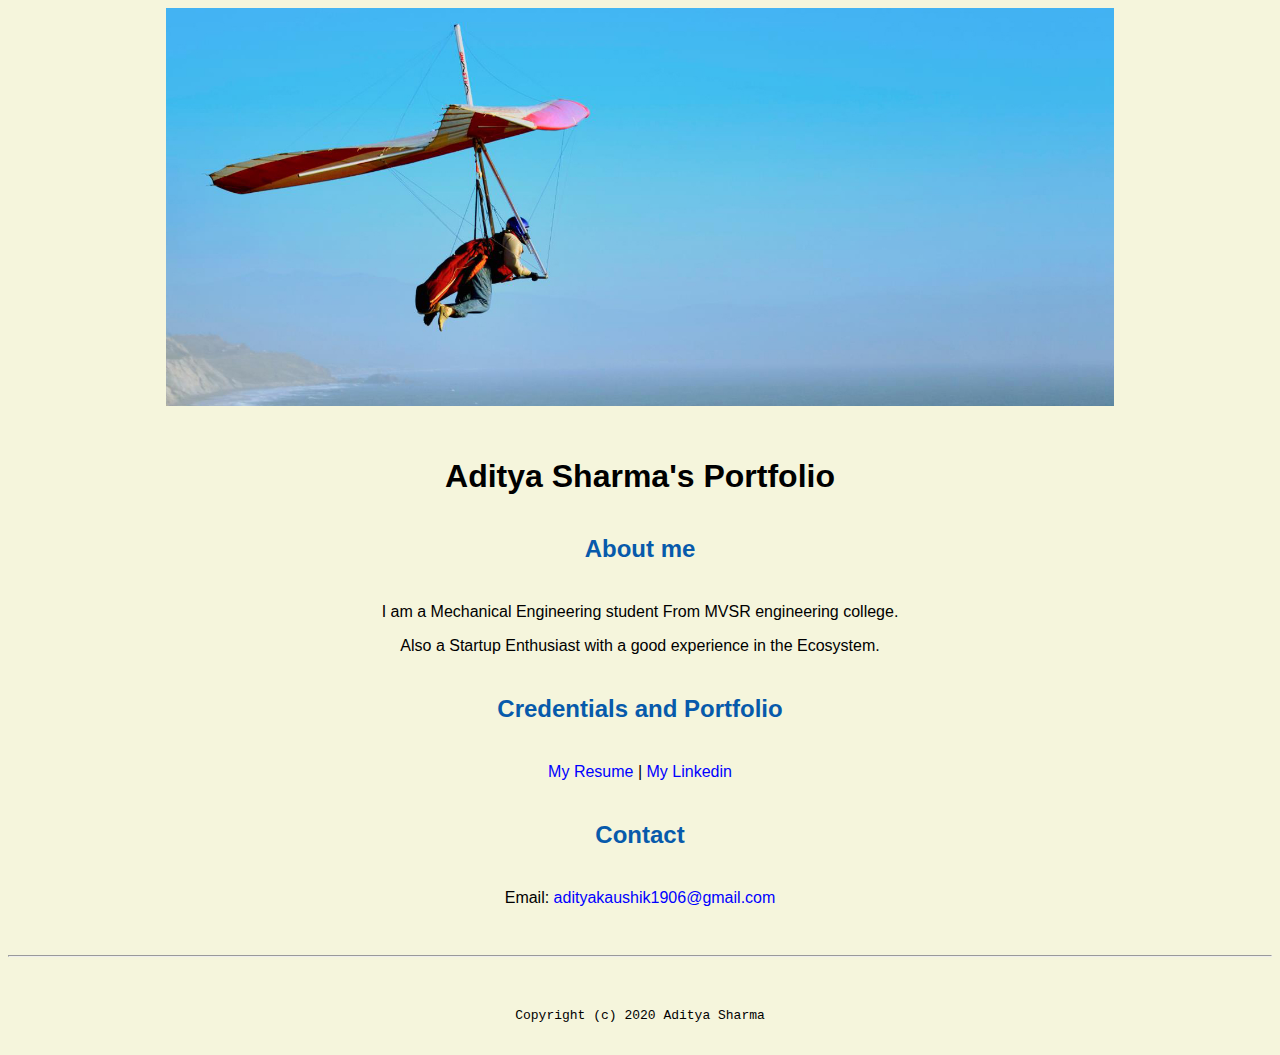
<file: index.html>
<!doctype html>

<!-- this is a comment for human! -->

<html lang="en">

  <header>
 <title>Aditya Sharma's Portfolio</title>
 <link rel="stylesheet" href="css/master.css">
 <link rel="faviconicon" href="favicon.ico" type="image/x-icon">
 <link rel="shortcut" href="favicon.ico" type="image/x-icon">
 <meta name="viewport" content="widht=device-width,initial-scale=1,shrink-to-fit=no">
 <meta name="name" content="Aditya Sharma's Portfolio">
 <meta name="robots" content="noindex,nofollow">
  </header>

  <body>
<img src="images/banner.jpg" width="75%" alt="banner">
<h1>Aditya Sharma's Portfolio</h1>
<h2>About me</h2>
<p> I am a Mechanical Engineering student From MVSR engineering college.</p>
<p> Also a Startup Enthusiast with a good experience in the Ecosystem.</p>
<h2>Credentials and Portfolio</h2>

<p><a href="resume.html">My Resume</a> | <a href="https://linkedin.com/aditya-s">My Linkedin</a></p>


<h2>Contact</h2>

<p>Email: <a href="mailto:adityakaushik1906@gmail.com">adityakaushik1906@gmail.com</a></p>
  </body>

  <footer>
<hr>
<code>Copyright (c) 2020 Aditya Sharma</code>
  </footer>

</html>
</file>
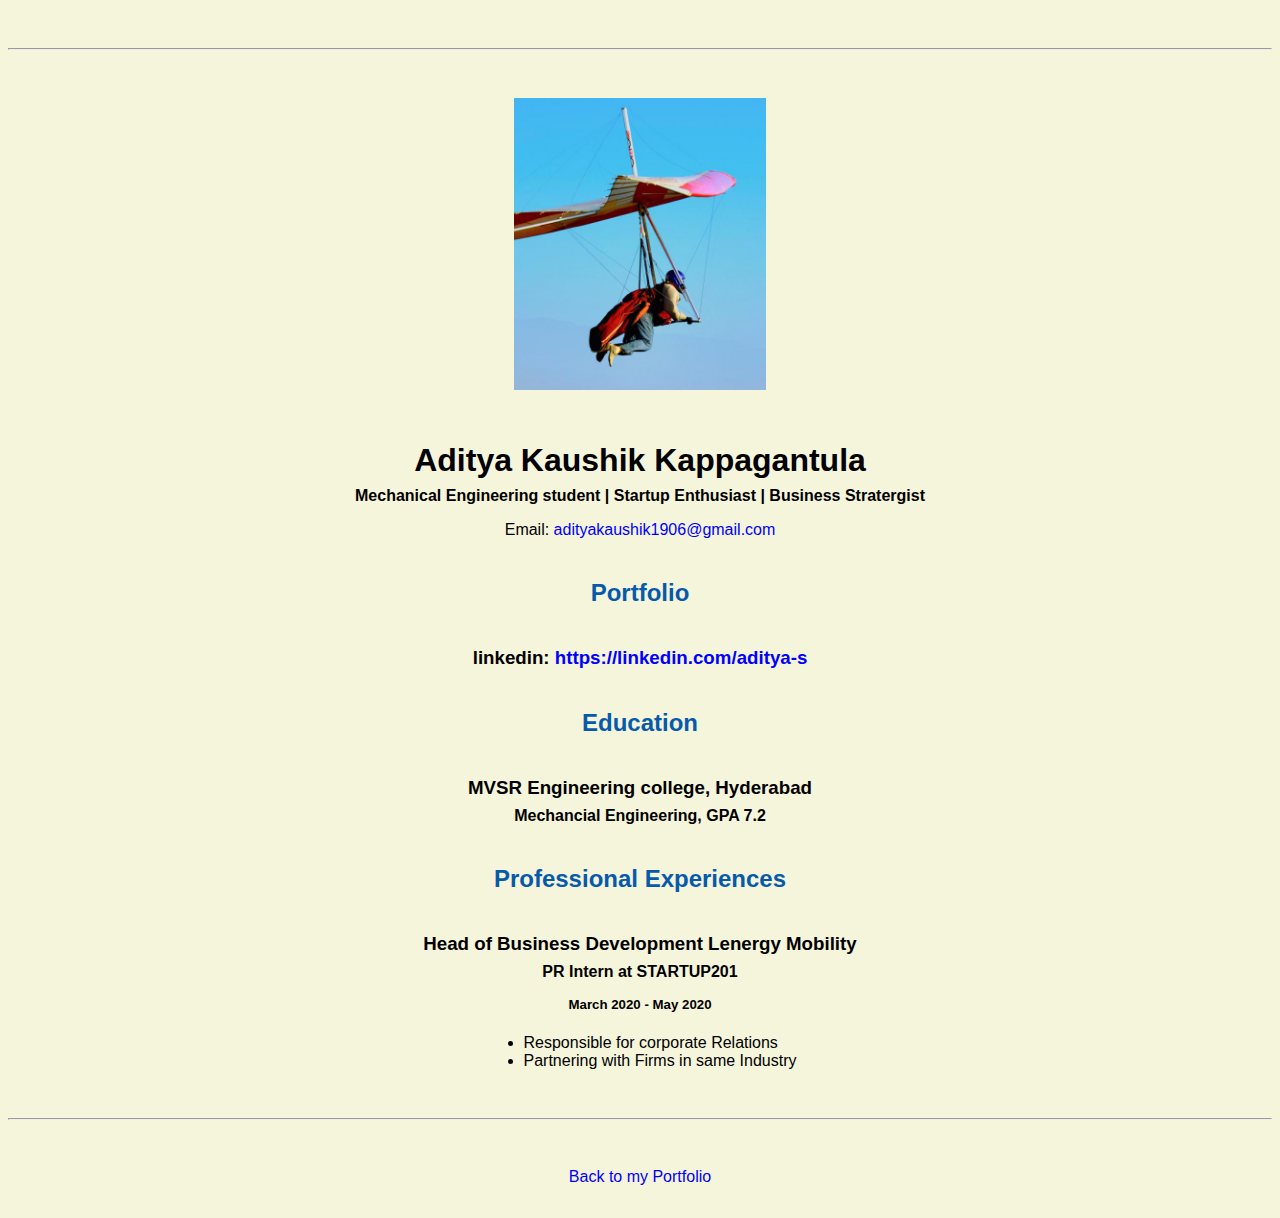
<file: resume.html>
<!doctype html>

<!-- this is a comment for human! -->

<html lang="en">

  <header>
    <title>Aditya Sharma's Resume</title>
    <link rel="stylesheet" href="css/master.css">
    <link rel="faviconicon" href="favicon.ico" type="image/x-icon">
    <link rel="shortcut" href="favicon.ico" type="image/x-icon">
    <meta name="viewport" content="widht=device-width,initial-scale=1,shrink-to-fit=no">
    <meta name="name" content="Aditya Sharma's Portfolio">
    <meta name="robots" content="noindex,nofollow">
  </header>

  <body>
    <hr>

    <img src="images/headshot.jpg" alt="Aditya Sharma's headshot" width="20%">

    <h1>Aditya Kaushik Kappagantula</h1>
    <h4>Mechanical Engineering student | Startup Enthusiast | Business Stratergist</h4>

    <p>Email: <a href="mailto:adityakaushik1906@gmail.com" target="_blank">adityakaushik1906@gmail.com</a></p>
    <!-- don't post physical address, personal phone number or other personal information on the web! -->

    <h2>Portfolio</h2>
      <h3>linkedin: <a href="https://linkedin.com/aditya-s" target="_blank">https://linkedin.com/aditya-s</a></h3>

    <h2>Education</h2>

    <h3>MVSR Engineering college, Hyderabad</h3>
    <h4>Mechancial Engineering, GPA 7.2</h4>

    <h2>Professional Experiences</h2>

    <h3>Head of Business Development Lenergy Mobility</h3>
    <h4>PR Intern at STARTUP201</h4>
    <h5>March 2020 - May 2020</h5>
      <ul>
        <li>Responsible for corporate Relations</li>
        <li>Partnering with Firms in same Industry</li>
      </ul>

  </body>

  <footer>
  <hr>
  <p><a href="index.html">Back to my Portfolio</a><p>
  </footer>

</html>
</file>
<file: css/master.css>
/* Cascading stylesheet for the website */

/* Text inside these asterisks and slashes are comments for human */

  a {
  color: blue; /* set the text color to blue here */
    text-decoration: none; /* This means we do not want hyperlinks to be underlined */
  }

  a:hover {
    color: red;/* set the text color to red here */
    text-decoration: none; /* This means we do not want hyperlinks to be underlined */
  }

  body {
  background-color: beige;
  color:black;
  font-family: arial,helvetica,sans-serif;
  text-align: center;
   }

  footer {
    margin-top: 2rem;
    margin-bottom: 2rem;
  }

  h1 {
    margin-bottom: 0.5rem;
    margin-top: 3rem;
   }

  h2 {
color:#075AAB;
  margin-bottom: 2.5rem;
  margin-top: 2.5rem;
   }

  h3 {
    margin-bottom: 0;
    margin-top: 2rem;
  }

  h4 {
    margin-bottom: 1rem;
    margin-top: 0.5rem;
  }

  h5 {
    margin-top: 0.5rem;
  }

  hr {
    margin-bottom: 3rem;
    margin-top: 3rem;
  }

  /* this controls how the bullet points in the resume page looks */
  ul {
    display: table;
    margin: 0 auto;
    text-align: left;
  }
</file>
